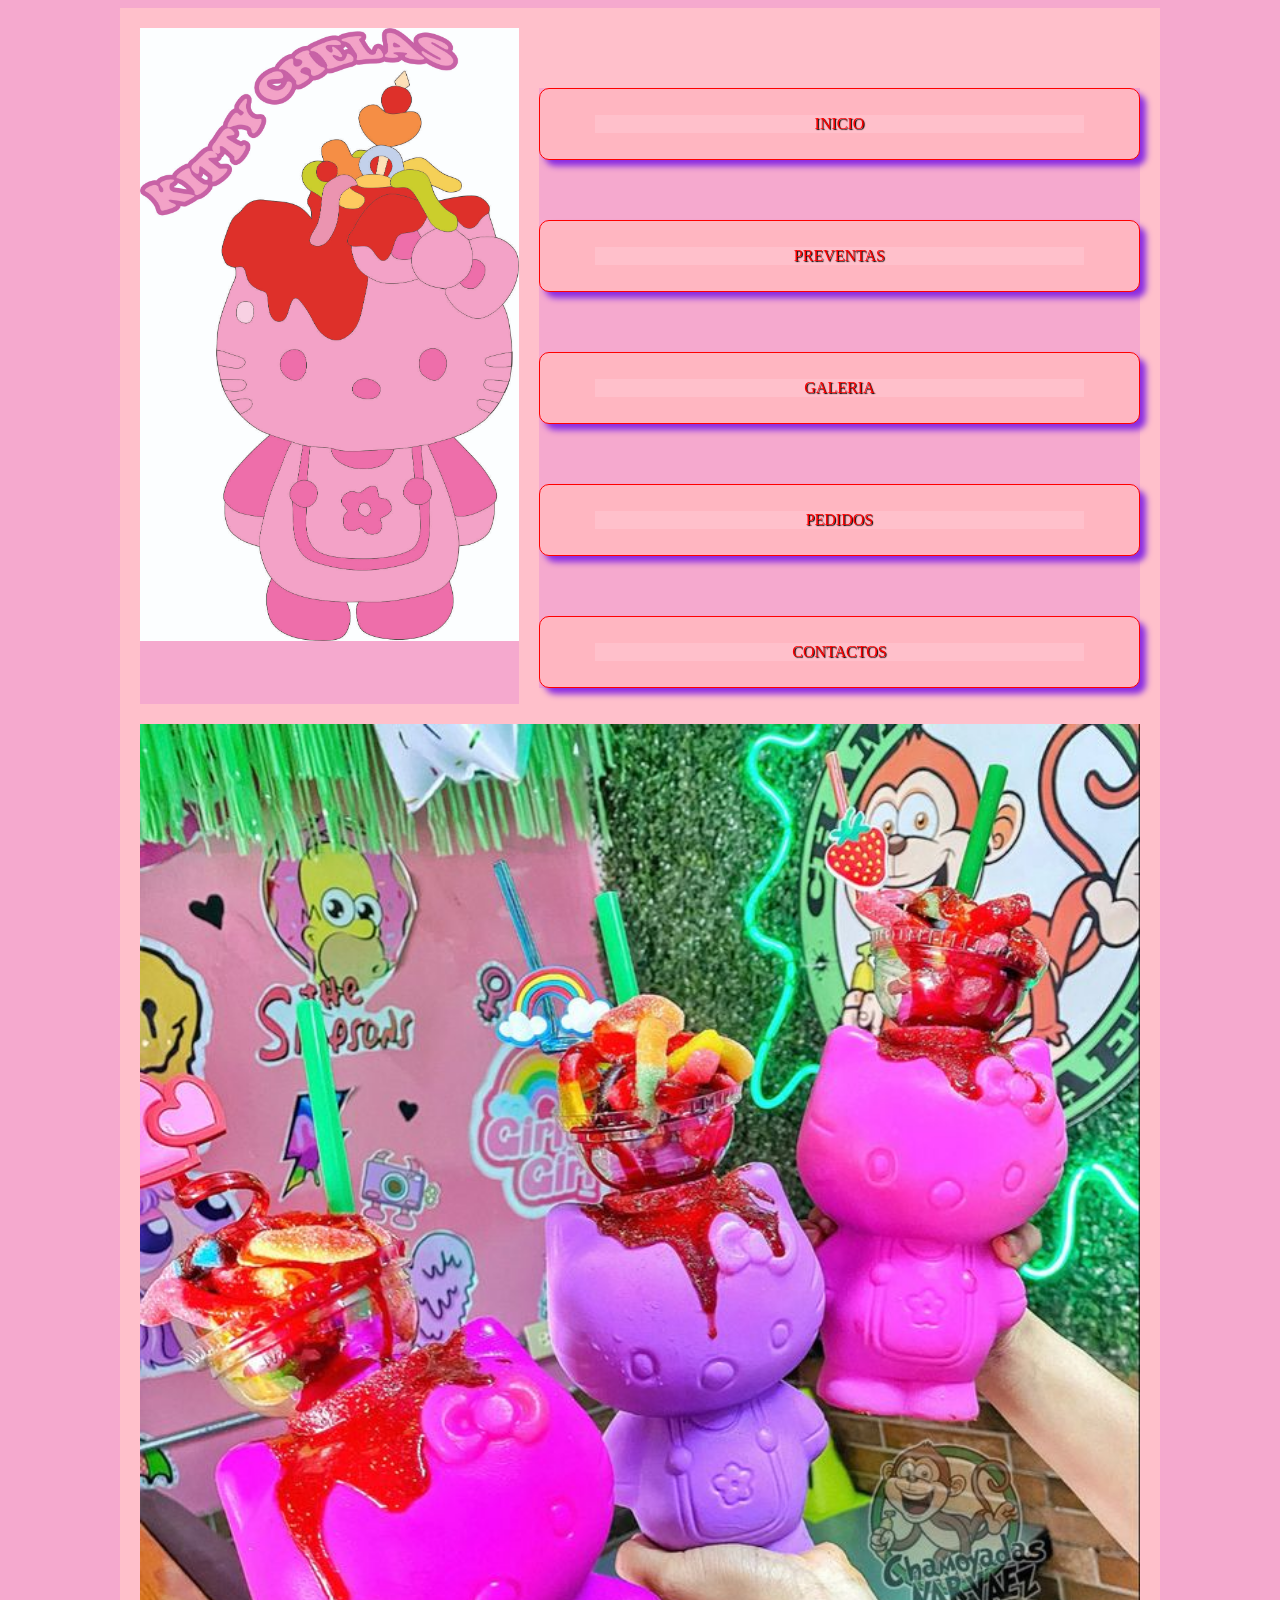
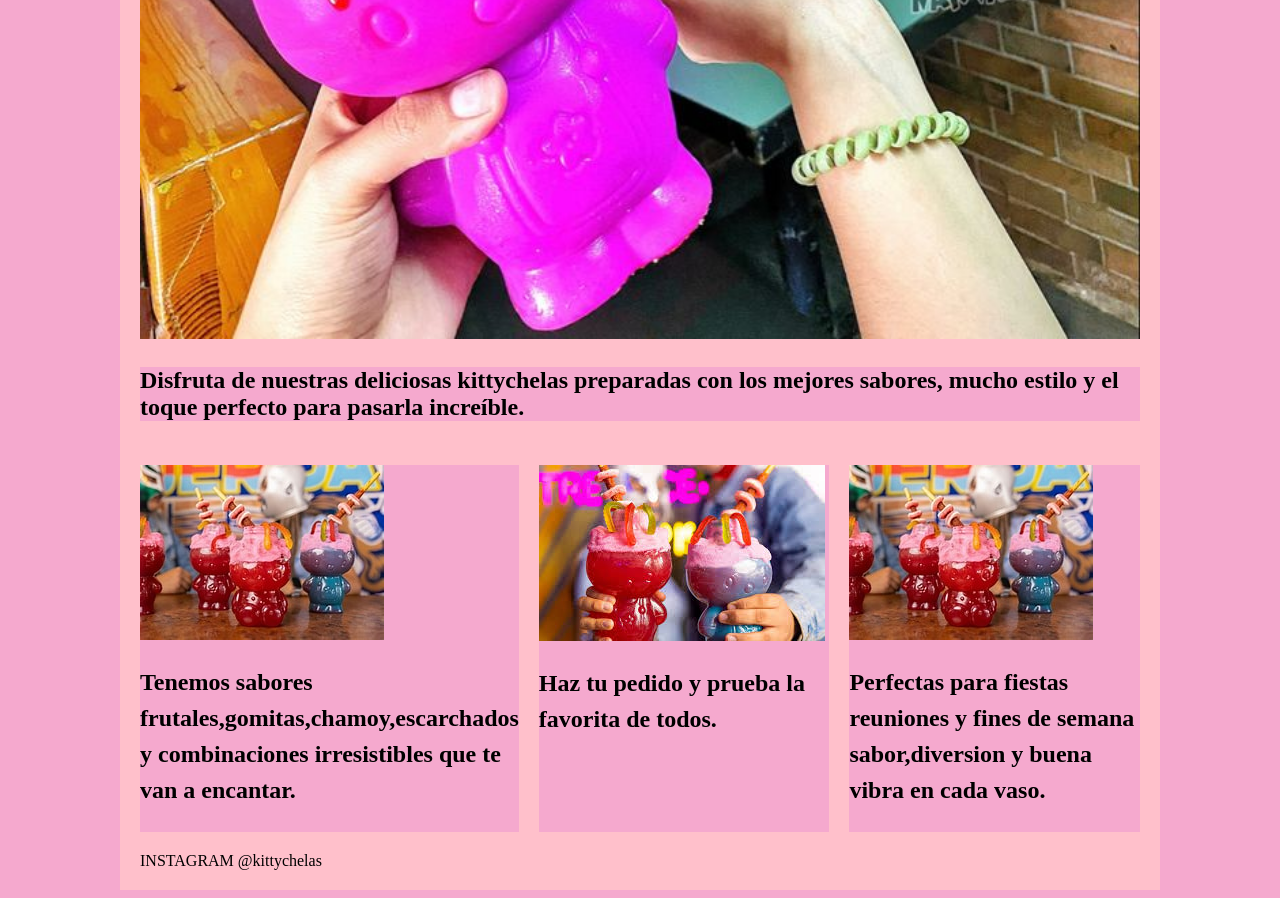
<file: index.html>
<!DOCTYPE html>
<html>
<head>
<link rel="stylesheet" href="css/estilo.css">
	<meta charset="UTF-8">
	<meta name="viewport" content="width=device-width,initial-scale=1">
	<title>MI PAGINA</title>
</head>
<body>
	<div class="contenedor">
	
			
			<div class="logo"> <img src="imagenes/logo.jpg" alt="Logo"></div>
		
		<nav class="menu">
            <div class="hamburguesa" id="hamburguesa">
                <span class="barra"></span>
                <span class="barra"></span>
                <span class="barra"></span>
            </div>

     		<ul class="menulista" id="menulista">
                <li class="menuitem"><a href="../index.html"class="menulink"><p class="menu">INICIO</p></a></li>
                 <li class="menuitem"><a href="html/preventas.html"class="menulink"><p class="menu">PREVENTAS</p></a></li>
                   <li class="menuitem"><a href="html/galeria.html"class="menulink"><p class="menu">GALERIA</p></a></li>
                    <li class="menuitem"><a href="html/preventas.html"class="menulink"><p class="menu">PEDIDOS</p></a></li>
                      <li class="menuitem"><a href="html/preventas.html"class="menulink"><p class="menu">CONTACTOS</p></a></li>



     	</nav>

		<div class="principal">
			
			 <img src="imagenes/imagen.jpg">
			<h2><p>Disfruta de nuestras deliciosas kittychelas preparadas con los mejores sabores, mucho estilo y el toque perfecto para pasarla increíble.</p></h2>
		


		</div>
			
		<div class="columna1">
			 <img src="imagenes/chela.jpg" alt="Logo">
			<h2><p>Tenemos sabores frutales,gomitas,chamoy,escarchados y combinaciones irresistibles que te van a encantar.</p></h2>
		</div>
		<div class="columna1">
			 <img src="imagenes/imchel.jpg" alt="Logo">
			<h2><p>Haz tu pedido y prueba la favorita de todos.</p></h2>
		</div>
		<div class="columna1">
			 <img src="imagenes/chela.jpg" alt="Logo">
			<h2><p>Perfectas para fiestas reuniones y fines de semana sabor,diversion y buena vibra en cada vaso.</p></h2>
		</div>




	</footer class="pie">
	INSTAGRAM @kittychelas

</footer>
</body>
</html>
<script>
    const hamburguesa = document.getElementById("hamburguesa");
    const menulista = document.getElementById("menulista");
    hamburguesa.addEventListener("click",() =>{
        hamburguesa.classList.toggle("active");
        menulista.classList.toggle("active");
    });

</script>
</file>
<file: css/estilo.css>
*{
    margin:0 px;
 	padding:0px;
    background-color:#F5A9CE;
}
 

.body{
	background-color:#F5A9CE;
}
.contenedor{
background-color: pink;
width: 90%;
padding: 30PX;
padding: 20px;
max-width: 1000px;
margin: auto;
display: grid;
grid-gap: 20px;
grid-template-columns: repeat(3,1fr);
}

.logo{
	background-color:#F5A9CE;
grid-column: span 1;
height: auto;
overflow: hidden;
background-size: cover;

}
.logo img{
  
    width: 100%;
}

.menu{
    background-color: pink;
    grid-column: span 2;
    text-align: center;
    text-shadow: black 1px 1px 1px;
}
.menulista{
    list-style: none;
    padding: 0px;
   
}
.menulink{
    text-decoration: none;
    color: red;
    border: 1px solid;
    background-color: lightpink;
    padding: 10px 55px;
    border-radius: 10px;
    box-shadow: 6px 6px 6px blueviolet;
    display: block;
   margin-top: 60px;
}
.menulista a:hover{
    background-color: purple;
    color: blueviolet;
    font-weight: bolder;
    transition-duration: 1s;

}

.principal{
    grid-column: span 3;
	background-color:pink;
}

.principal img {
	width: 100%;
}



.columna1{
.columna1 img{
    width: 90%;
    max-width: 300px;
    border-radius: 15px;
}
.columna2{
grid-column: span 1;
    background-color:#F7ADEB;
    width: 60 spx;
    display: grid;
    justify-content: center;
    align-items: center;
    font-size: 10px;
    text-align: center; 
}
.columna3{
grid-column: span 1;
    background-color:#F7ADEB;
    width: 60spx;
    display: grid;
    justify-content: center;
    align-items: center;
    font-size: 10px;
    text-align: center; 
}
.pie{
    background: #ff5f1f;
    grid-column: span 3;
    padding: 15px;
    text-align: center;
}
    .hamburguesa{
        display: block;
    }
    .hamburguesa.active .barra:nth-child(1){
        transform: translateY(8px) rotate(45deg);
    }
    .hamburguesa.active .barra:nth-child(2){
        opacity: 0;
    }
    .hamburguesa.active .barra:nth-child(3){
        transform: translateY(-8px) rotate(-45deg);
    }
    .menu{
        flex-direction: column;
        background-color: deeppink;
        text-align: center;
        grid-column: span 3;
    }
    .menulista{
        display: none;
        flex-direction: column;
        width: 100%;
    }
    .menulista.active{
        display: flex;
    }
body{
    margin:0;
    font-family:Arial, sans-serif;
}

/* Encabezado */
.contenedor{
    position: relative;
}

.logo{
    .logo{
    text-align: center;
    padding: 16px 10;
}

.logo img{
    width: 99px;
    border-radius: 60%;

}

video{
    width:100%;
    height:300px;
    object-fit:cover;
}
.menu{
    background: #ff7ab8;
    display: flex;
    justify-content: center;
}

.menulista{
    display: flex;
    list-style: none;
    gap: 20px;
    margin: 0;
    padding: 10px 0;
}

.menulink{
    text-decoration: none;
    color: white;
    font-size: 15px;
    font-weight: bold;
    padding: 5px 10px;
}

.menulink:hover{
    background: rgba(255,255,255,0.2);
    border-radius: 10px;
}

/* Contenido */
.principal{
    display:grid;
    grid-template-columns: 2fr 1fr 1fr;
    gap:20px;
    padding:20px;
}

.principal section{
    text-align:center;
}
.columna1 img{
    width: 100%;
    max-width: 300px;
    border-radius: 15px;
}
}

.columna2 img,
.columna3 img{
    width:100%;
    max-width:250px;
    border-radius:15px;
}

p{
    margin-top:15px;
    line-height:1.5;
}

/* Pie */
.pie{
    background:#ff7ab8;
    color:white;
    text-align:center;
    padding:20px;
}

/* Menú hamburguesa */
.hamburguesa{
    display:none;
    flex-direction:column;
    cursor:pointer;
    padding:15px;
}

.barra{
    width:30px;
    height:4px;
    background:white;
    margin:4px 0;
}

/* Responsive */
@media(max-width:768px){

    .hamburguesa{
        display:flex;
    }

    .menulista{
        display:none;
        flex-direction:column;
        text-align:center;
    }

    .menulista.active{
        display:flex;
    }

    .principal{
        grid-template-columns:1fr;
    }
}
}
</file>
